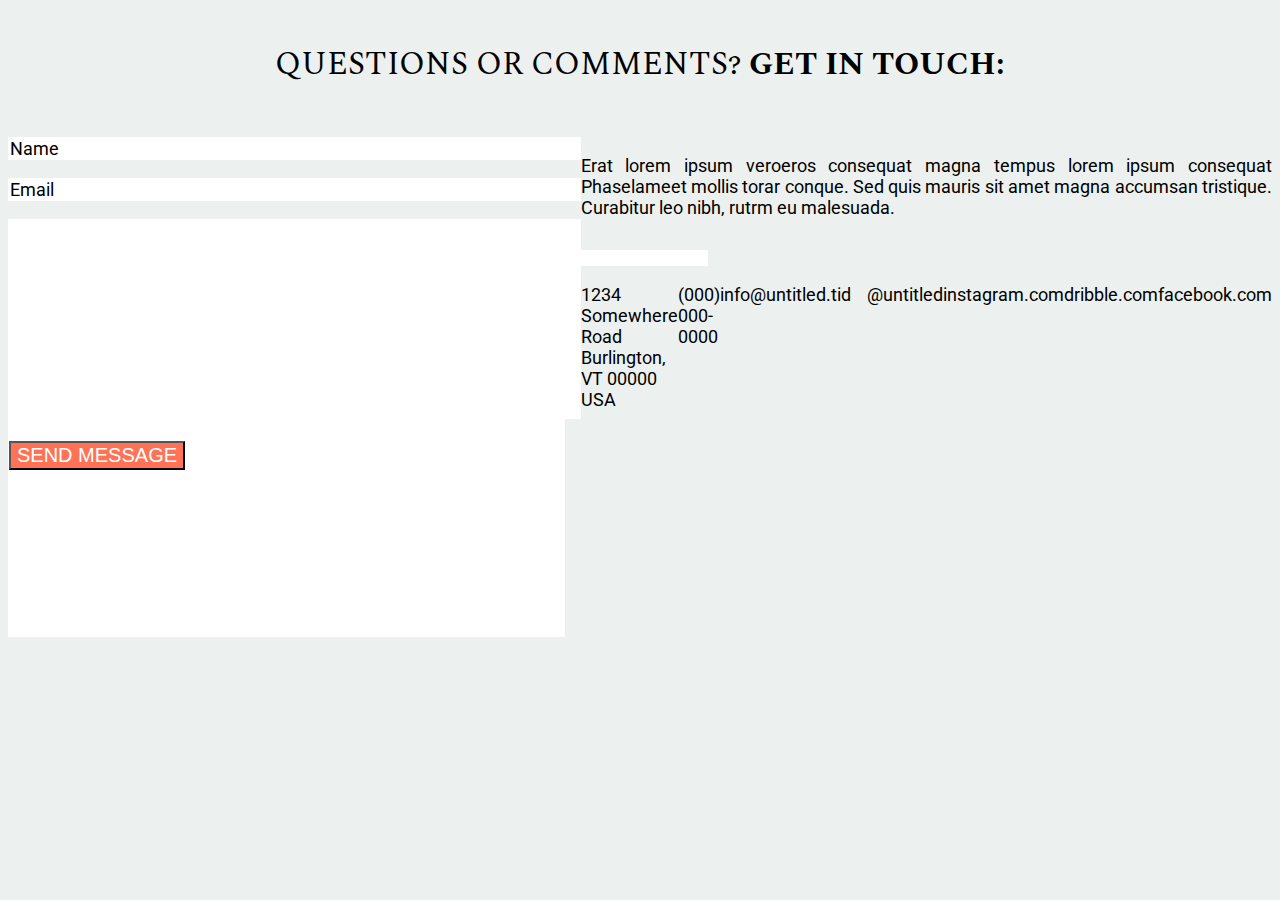
<file: contact-us.html>
<!DOCTYPE html>
<html lang="en">
<head>
  <title>Contact Us (Denis working on this as iframe insert on the other 4 page bottoms)</title>
  <meta charset="UTF-8">
  <meta name="viewport" content="width=device-width, initial-scale=1.0">
  <meta http-equiv="X-UA-Compatible" content="ie=edge">
  <link rel="stylesheet" href="contact-us.css" />
  <link href="https://fonts.googleapis.com/css?family=Spectral+SC&display=swap" rel="stylesheet"> 
  <link href="https://fonts.googleapis.com/css?family=Roboto&display=swap" rel="stylesheet"> 
</head> 
<body>
<div class="container">
  <div class="item header">
    <p>QUESTIONS OR COMMENTS? <b>GET IN TOUCH:</b></p>
    </div>
  <div class="item form">
      <form>
        <div> 
          <label for="name"></label> 
          <input type="text" id="name" name ="name" value="Name">
        </div>
        <div>
          <label for="email"></label> 
          <input type="email" id="email" name="email" value="Email">
          <br>
          </div>
        <div>
          <label for="msg"></label> 
          <textarea id="msg" name="message" value="Message"></textarea>
          </div>
          <div class="button">
              <button type="submit">SEND MESSAGE</button>
            </div>
       </form>
    </div>
  <div class="item about">
    <p>Erat lorem ipsum veroeros consequat magna tempus lorem
       ipsum consequat Phaselameet mollis torar conque. Sed quis
        mauris sit amet magna accumsan tristique. Curabitur leo nibh, rutrm eu malesuada.</p>
    </div>
  <div class="item location">
    <p class="physical-address">
        1234 Somewhere Road<br> 
        Burlington, VT 00000<br> 
        USA</p>
    <p class="phone-no">
        (000) 000-0000</p>
    <p class="email">
        info@untitled.tid</p>
    </div>
  <div class="item social-media">
    <p class="twitter">
        @untitled
    </p>
    <p class="instagram">
        instagram.com</p>
    <p class="dribble">
        dribble.com</p>
    <p class="facebook">
        facebook.com</p>   
    </div>
</div>
</body>
</html>
</file>
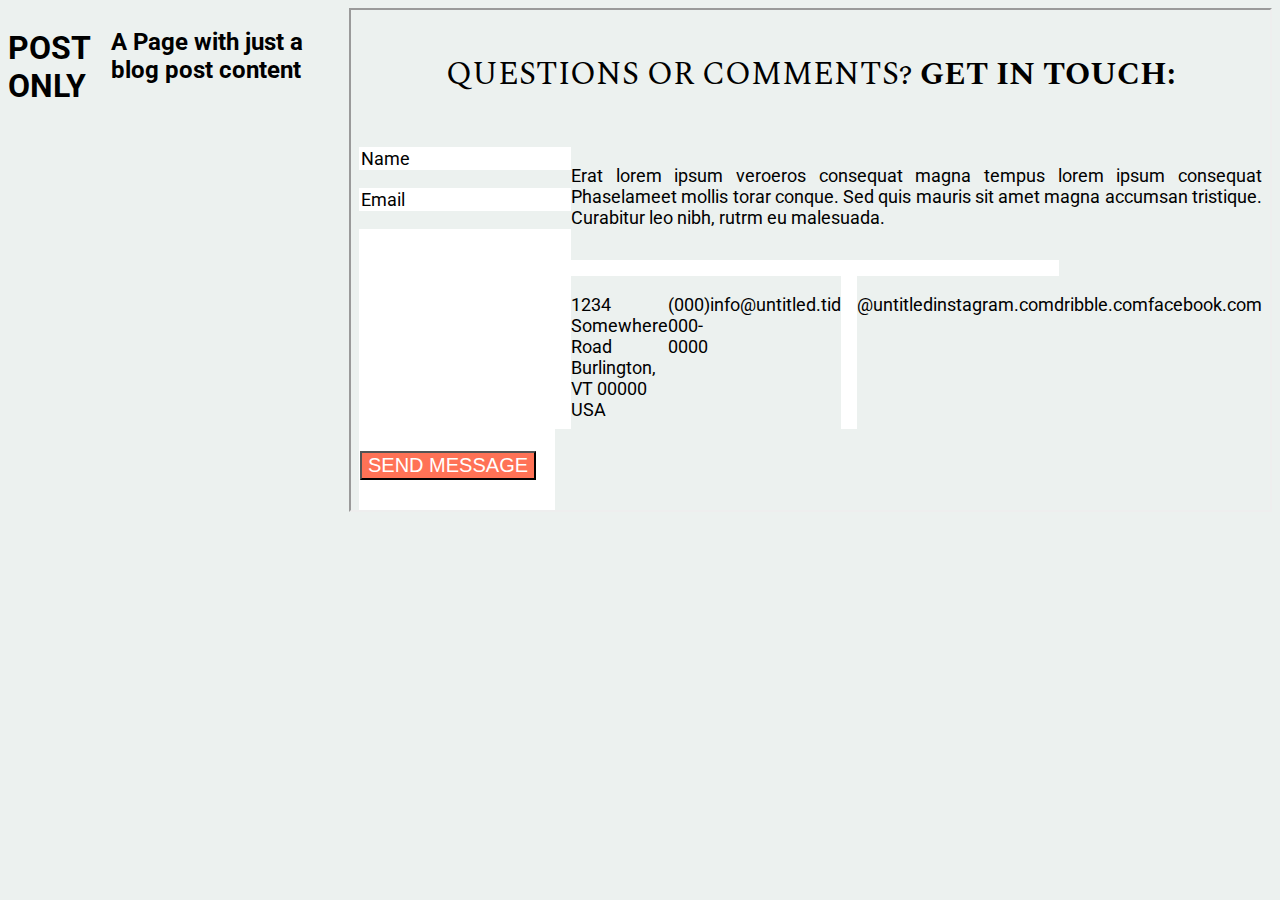
<file: dp-blog-post.html>
<!DOCTYPE html>
<html>
  <head>
    <title>Blog Post or Post Only</title>
    <meta charset="utf-8" />
    <meta name="viewport" content="width=device-width, initial-scale=1, user-scalable=no" />
    <link href="https://fonts.googleapis.com/css?family=Spectral+SC&display=swap" rel="stylesheet"> 
    <link href="https://fonts.googleapis.com/css?family=Roboto&display=swap" rel="stylesheet"> 
    <link rel="stylesheet" href="dp-blog-post.css" />
  </head>
  <body>
    <section id="header"></section>
    <H1>POST ONLY</H1>
    <H2>A Page with just a blog post content</H2>
    <section id="main"></section> 
    <!--The footer was left off both in video and this starter file-->
  </body>
  <iframe id="inlineContactUs"
    title="Inline Contact Us"
    width="1500"
    height="500"
    src="contact-us.html">
</iframe>
</html>
</file>
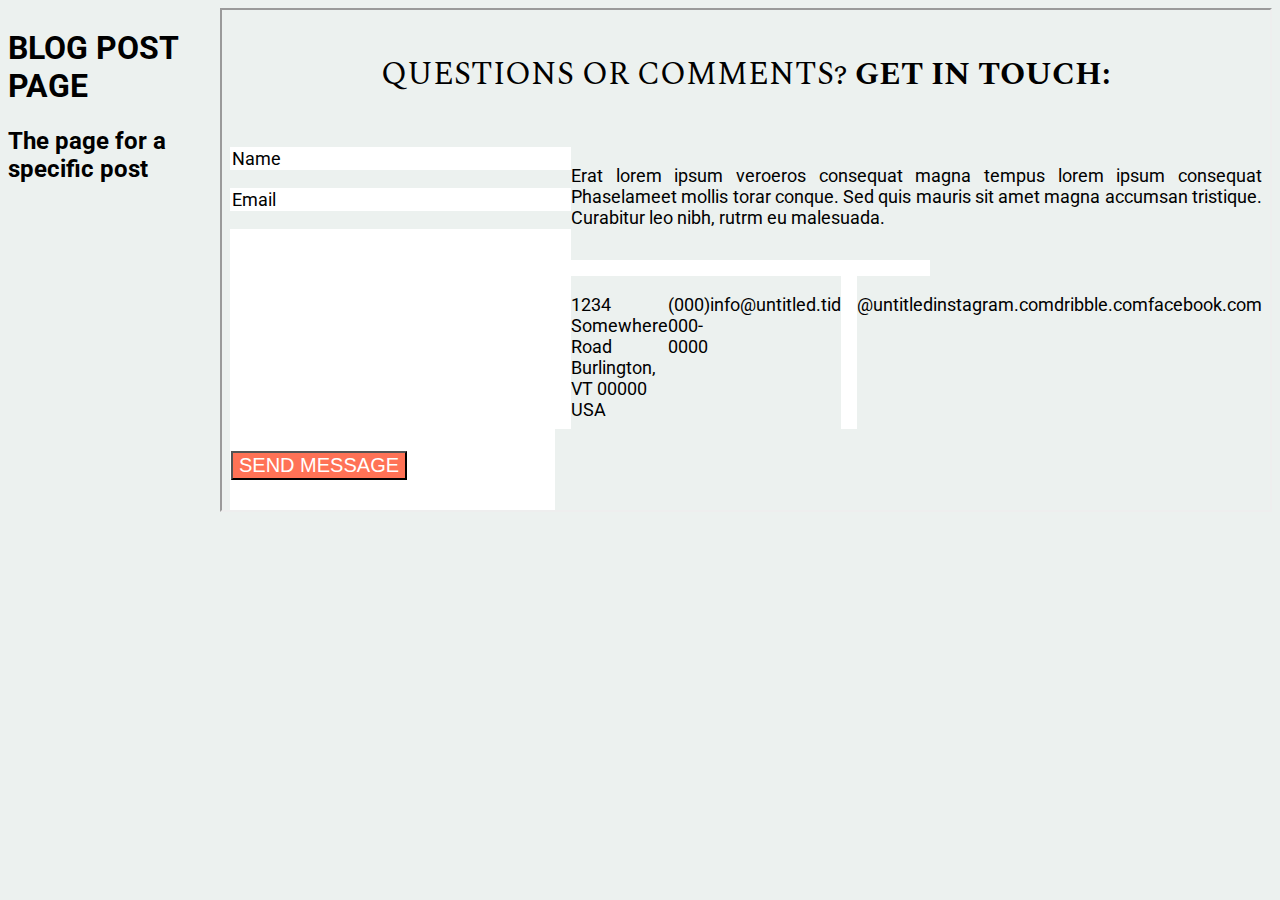
<file: dp-learn-more.html>
<!DOCTYPE HTML>
<html>
  <head>
    <title>Learn More / Blog Post Page</title>
    <meta charset="utf-8" />
    <meta name="viewport" content="width=device-width, initial-scale=1, user-scalable=no" />
    <link href="https://fonts.googleapis.com/css?family=Spectral+SC&display=swap" rel="stylesheet"> 
    <link href="https://fonts.googleapis.com/css?family=Roboto&display=swap" rel="stylesheet"> 
    <link rel="stylesheet" href="dp-learn-more.css" />
  </head>
  <body>
    <section id="header">
      <H1>BLOG POST PAGE<br></H1>
      <H2>The page for a specific post<br></H2>


    </section>
    <section id="main"></section>
    <section id="footer"></section>
  </body>
  <iframe id="inlineContactUs"
    title="Inline Contact Us"
    width="1500"
    height="500" 
    src="contact-us.html">
</iframe>
</html>
</file>
<file: contact-us.css>
.container {
  display: grid;
  width:    4fr;
  height:   5fr;
  grid-gap: 1rem;
  grid-template-columns:
    [col1] 1fr
    [col2] 1fr
    [col3] 1fr
    [col4] 1fr
    [col5] 
   ;
  grid-template-rows:
    [row1] 1fr
    [row2] 1fr
    [row3] 1fr
    [row4] 1fr
    [row5] 1fr
    [row6] 
  ;
}

.header {
  grid-column: col1 / col5;
  grid-row:    row1 / row1;
  justify-content: center;
  font-size:        30px;
}

.form {
  grid-column: col1 / col3;
  grid-row:    row2 / row6;
}

.about {
  grid-column: col3 / col5;
  grid-row:    row2 / row2 ;
}

.location {
  grid-column: col3 / col4;
  grid-row:    row3 / row6;
  align-items: left;
}

.social-media {
  grid-column: col4 / col5;
  grid-row:    row3 / row6;
  
}

/* OTHER STYLES */

body {
  background-color: #ECF1EF;
  display:          flex;
  justify-content:  left;
  padding:          0px;
  font-family: 'Roboto', sans-serif;
}

.item {
  background-color: #1EAAFC;
  /* box-shadow: 0 10px 20px rgba(0,0,0,0.19), 0 6px 6px rgba(0,0,0,0.23); */
  color:            #000000;
  border-radius:    0px;
  /* border:           1px solid #171717; */
  display:          flex;
  font-size:        18px;
}

.header {
  background-color: #ECF1EF;
  font-family: 'Spectral SC', serif;
  text-align: center;
  font-size:        2em;
}

.form {
  background-color: #FFFFFF;  
  grid-column: col1 / col3;
  grid-row:    row2 / row6;
}

.about {
  background-color: #ECF1EF;
  text-align: justify;
}

.location {
  background-color: #ECF1EF;
  text-align: left;
}

.social-media {
  background-color: #ECF1EF;
  text-align: left;
}

form {
  /* Just to center the form on the page */
  margin: 0 left;
  background-color: #ECF1EF;
  /* grid-column: col1 / col3;
  grid-row:    row2 / row6; */
  width: 700px; 
  height: 200px;
  /* To see the outline of the form */
  padding: 0em;
  border: 0px solid #CCC;
  border-radius: 0em;
}

form div + div {
  margin-top: 1em;
}

/* label {
  // To make sure that all labels have the same size and are properly aligned 
  display: inline-block;
  width: 90px;
  text-align: left;
} */

input, textarea {
  /* To make sure that all text fields have the same font settings
     By default, textareas have a monospace font */
  font: 1em 'Roboto', sans-serif;

  /* To give the same size to all text fields */
  width: 700px;
  box-sizing: border-box;

  /* To harmonize the look & feel of text field border */
  border: 0px solid #999;
}

input:focus, textarea:focus {
  /* To give a little highlight on active elements */
  border-color: #000;
}

textarea {
  /* To properly align multiline text fields with their labels */
  /* vertical-align: top; */
  /* To give enough room to type some text */
  height: 200px;
}

.button {
  /* To position the buttons to the same position of the text fields */
  padding-left: 1px; /* same size as the label elements */
}

button {
  /* This extra margin represent roughly the same space as the space
     between the labels and their text fields */
     color: #FFFFFF;
     background-color: #FF7256;
     font-size: 20px;
  margin-left: .0em;
}
</file>
<file: dp-blog-post.css>
.container {
  display: grid;
  width:    1fr;
  height:   7fr;
  grid-gap: 1rem;
  grid-template-columns:
    [col1] 1fr
    [col2] 
   ;
  grid-template-rows:
    [row1] 1fr
    [row2] 1fr
    [row3] 1fr
    [row4] 1fr
    [row5] 1fr
    [row6] 1fr
    [row7] 1fr
    [row8]
  ;
}

.header {
  grid-column: col1 / col2;
  grid-row:    row1 / row1;
  justify-content: center;
  font-size:        30px;
}

body {
  background-color: #ECF1EF;
  display:          flex;
  justify-content:  left;
  padding:          0px;
  font-family: 'Roboto', sans-serif;
}

.item {
  background-color: #1EAAFC;
  /* box-shadow: 0 10px 20px rgba(0,0,0,0.19), 0 6px 6px rgba(0,0,0,0.23); */
  color:            #000000;
  border-radius:    0px;
  /* border:           1px solid #171717; */
  display:          flex;
  font-size:        18px;
}

.header {
  background-color: #ECF1EF;
  font-family: 'Spectral SC', serif;
  text-align: center;
  font-size:        2em;
}

form div + div {
  margin-top: 1em;
}

/* label {
  // To make sure that all labels have the same size and are properly aligned 
  display: inline-block;
  width: 90px;
  text-align: left;
} */

.button {
  /* To position the buttons to the same position of the text fields */
  padding-left: 1px; /* same size as the label elements */
}

button {
  /* This extra margin represent roughly the same space as the space
     between the labels and their text fields */
     color: #FFFFFF;
     background-color: #FF7256;
     font-size: 20px;
  margin-left: .0em;
}

.footer {
  color: #FFF888;
}
</file>
<file: dp-learn-more.css>
.container {
  display: grid;
  width:    3fr;
  height:   9fr;
  grid-gap: 1rem;
  grid-template-columns:
    [col1] 1fr
    [col2] 1fr
    [col3] 1fr
    [col4]
   ;
  grid-template-rows:
    [row1] 1fr
    [row2] 1fr
    [row3] 1fr
    [row4] 1fr
    [row5] 1fr
    [row6] 1fr
    [row7] 1fr
    [row8] 1fr
    [row9] 1fr
    [row10]
  ;
}

.header {
  grid-column: col1 / col3;
  grid-row:    row1 / row1;
  justify-content: center;
  font-size:        30px;
}

body {
  background-color: #ECF1EF;
  display:          flex;
  justify-content:  left;
  padding:          0px;
  font-family: 'Roboto', sans-serif;
}

.item {
  background-color: #1EAAFC;
  /* box-shadow: 0 10px 20px rgba(0,0,0,0.19), 0 6px 6px rgba(0,0,0,0.23); */
  color:            #000000;
  border-radius:    0px;
  /* border:           1px solid #171717; */
  display:          flex;
  font-size:        18px;
}

.header {
  background-color: #ECF1EF;
  font-family: 'Spectral SC', serif;
  text-align: center;
  font-size:        2em;
}

form div + div {
  margin-top: 1em;
}

/* label {
  // To make sure that all labels have the same size and are properly aligned 
  display: inline-block;
  width: 90px;
  text-align: left;
} */

.button {
  /* To position the buttons to the same position of the text fields */
  padding-left: 1px; /* same size as the label elements */
}

button {
  /* This extra margin represent roughly the same space as the space
     between the labels and their text fields */
     color: #FFFFFF;
     background-color: #FF7256;
     font-size: 20px;
  margin-left: .0em;
}

.footer {
  color: #FFF888;
}
</file>
